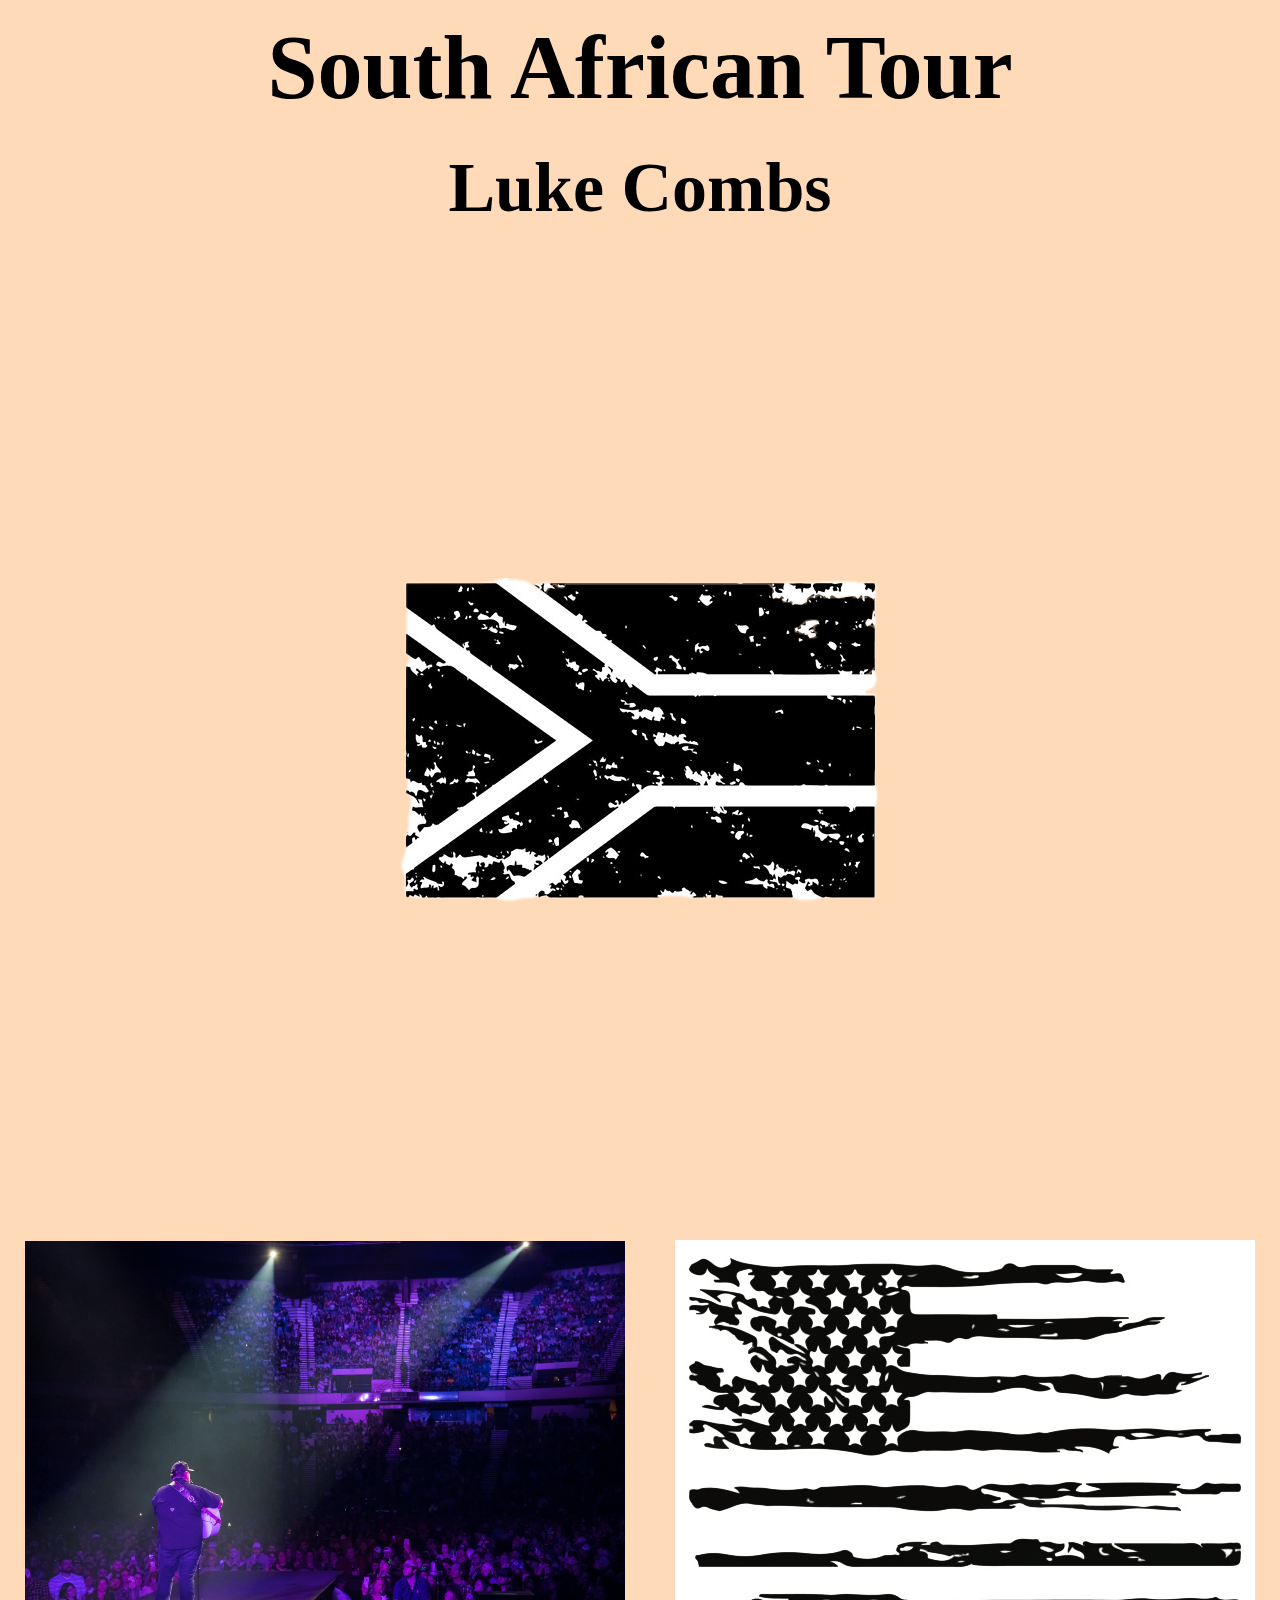
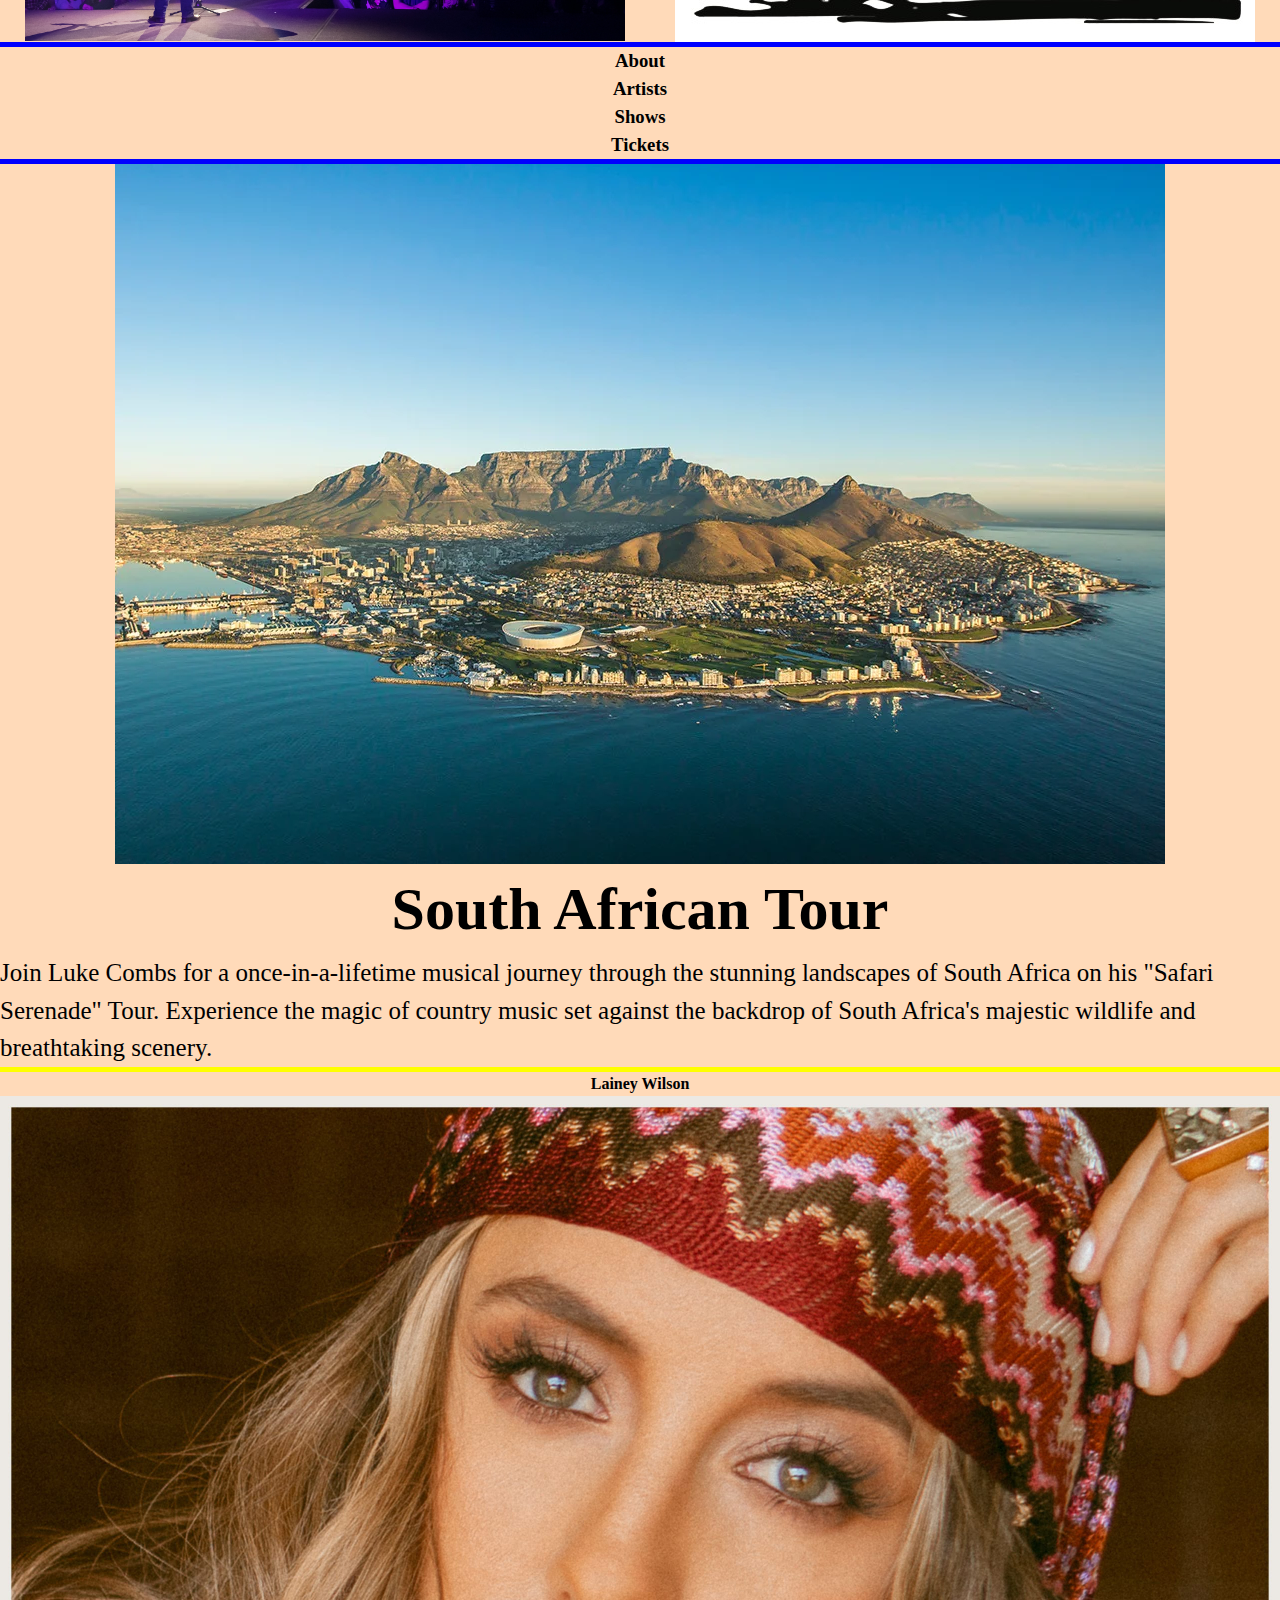
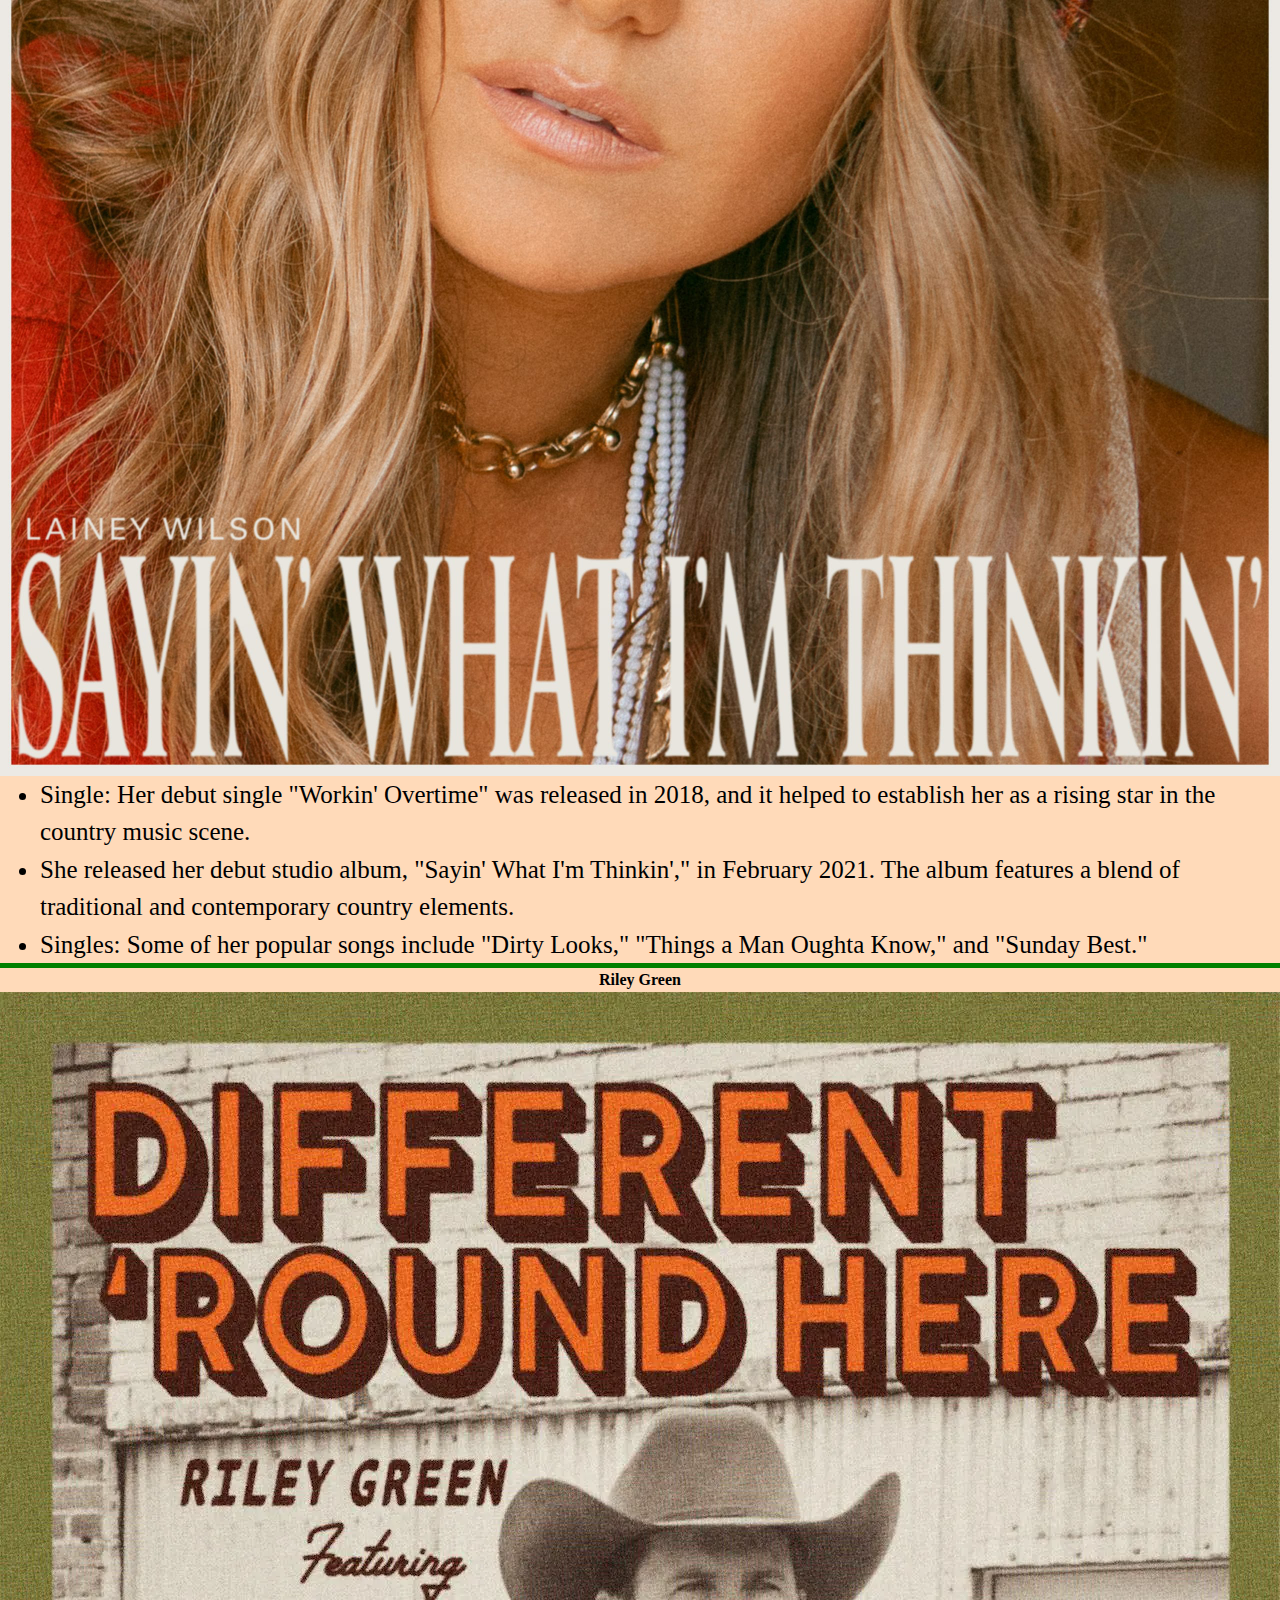
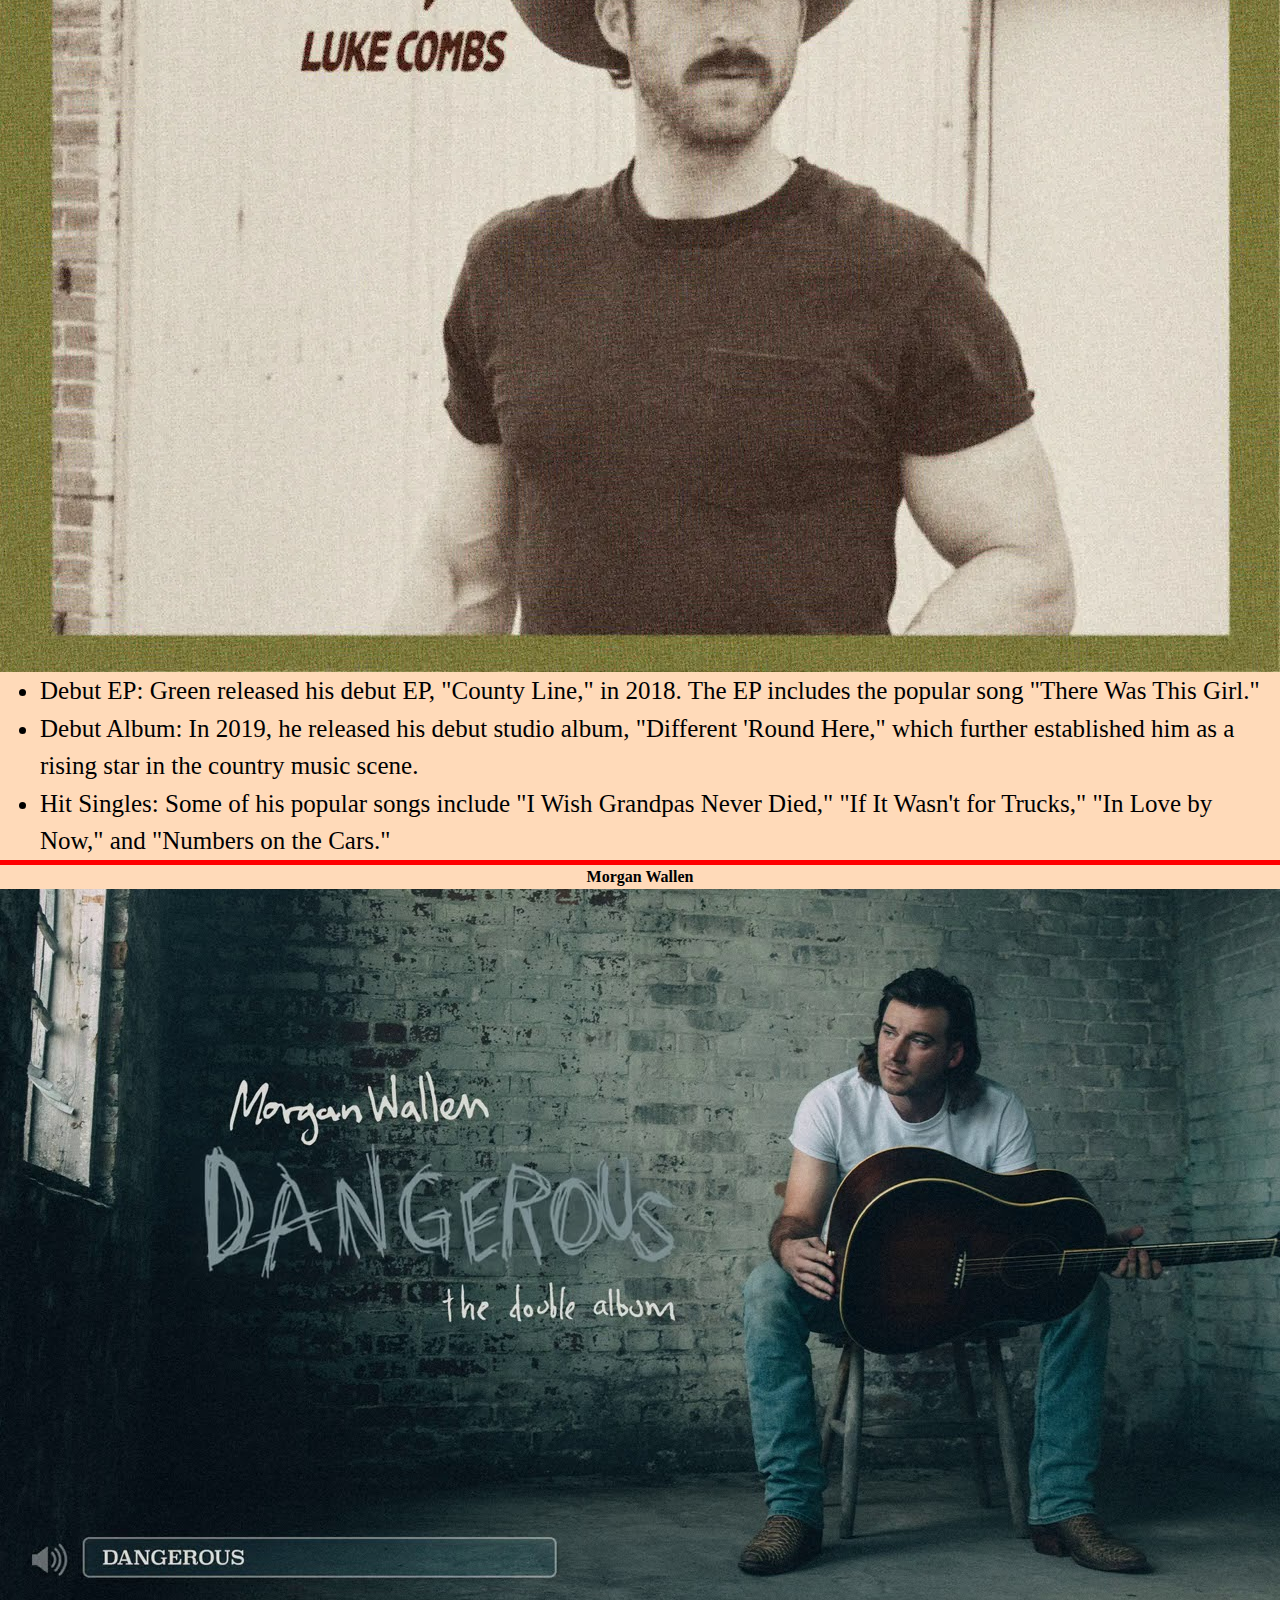
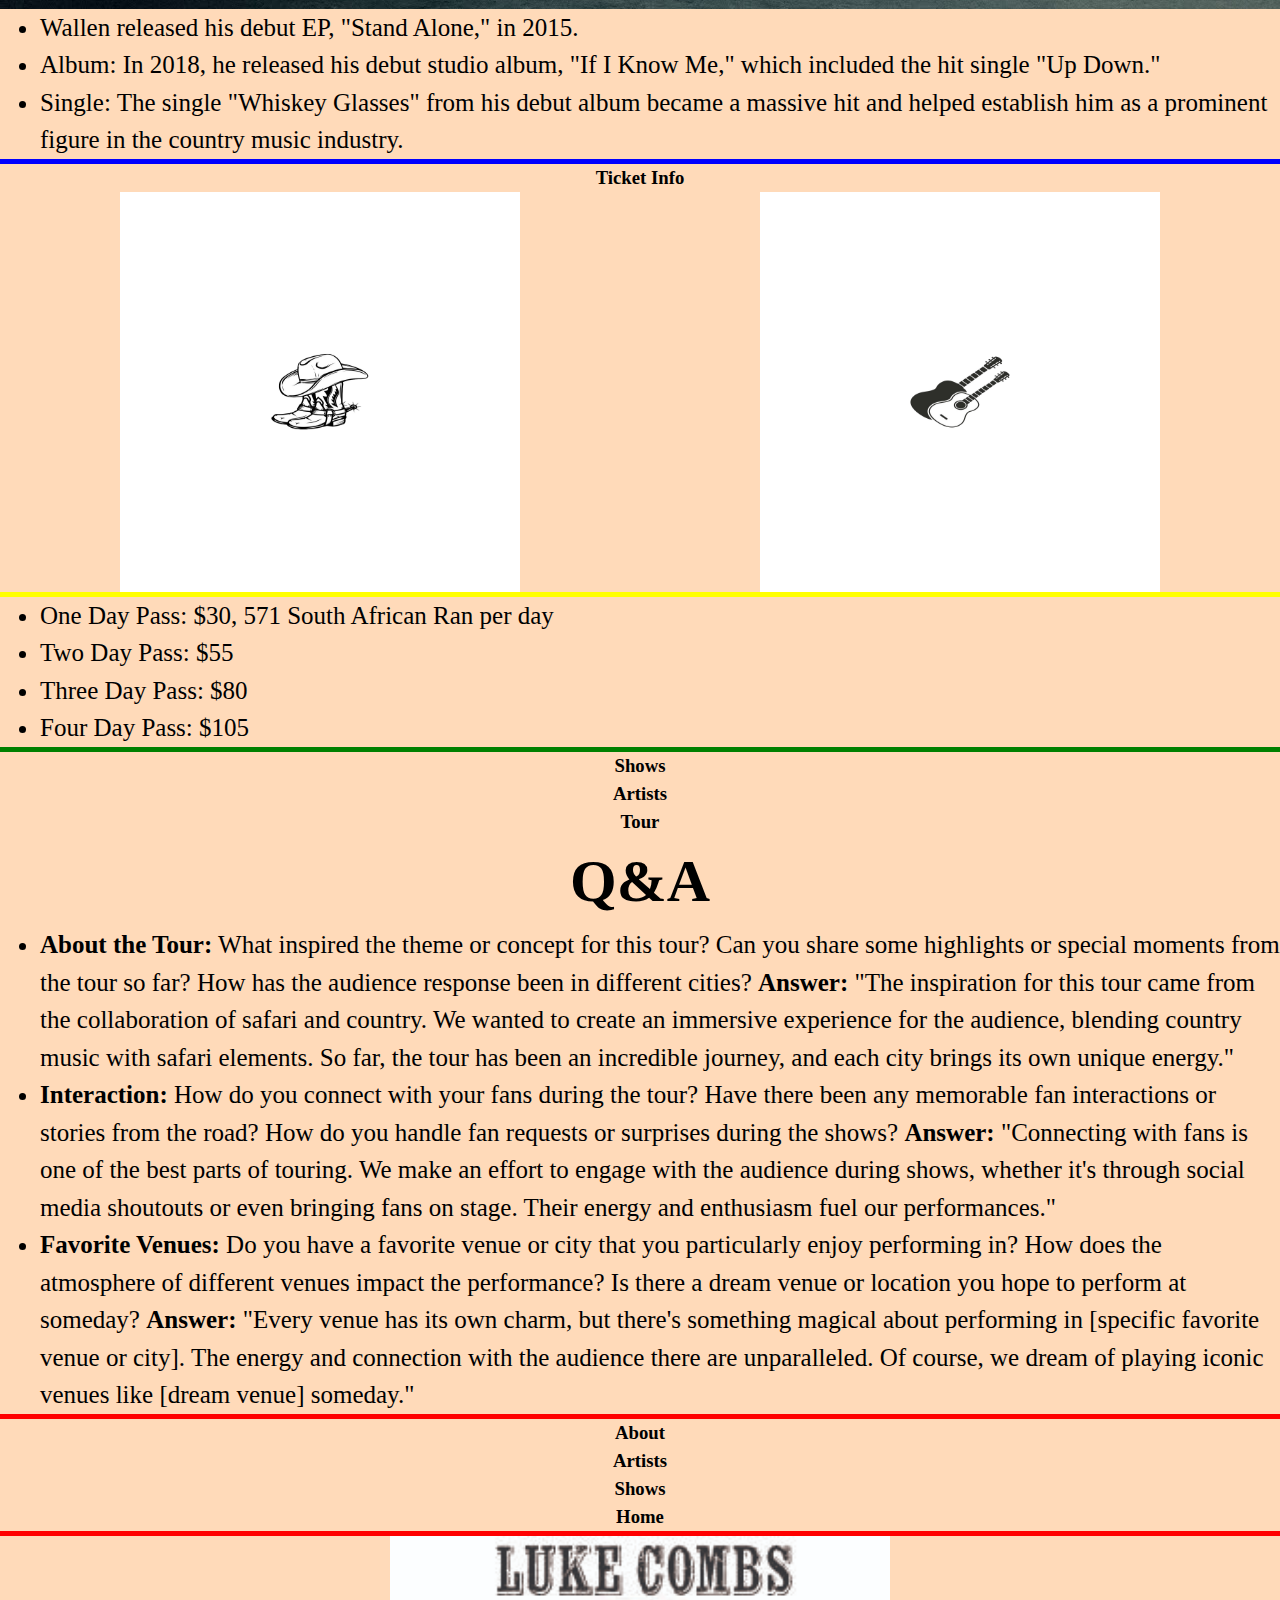
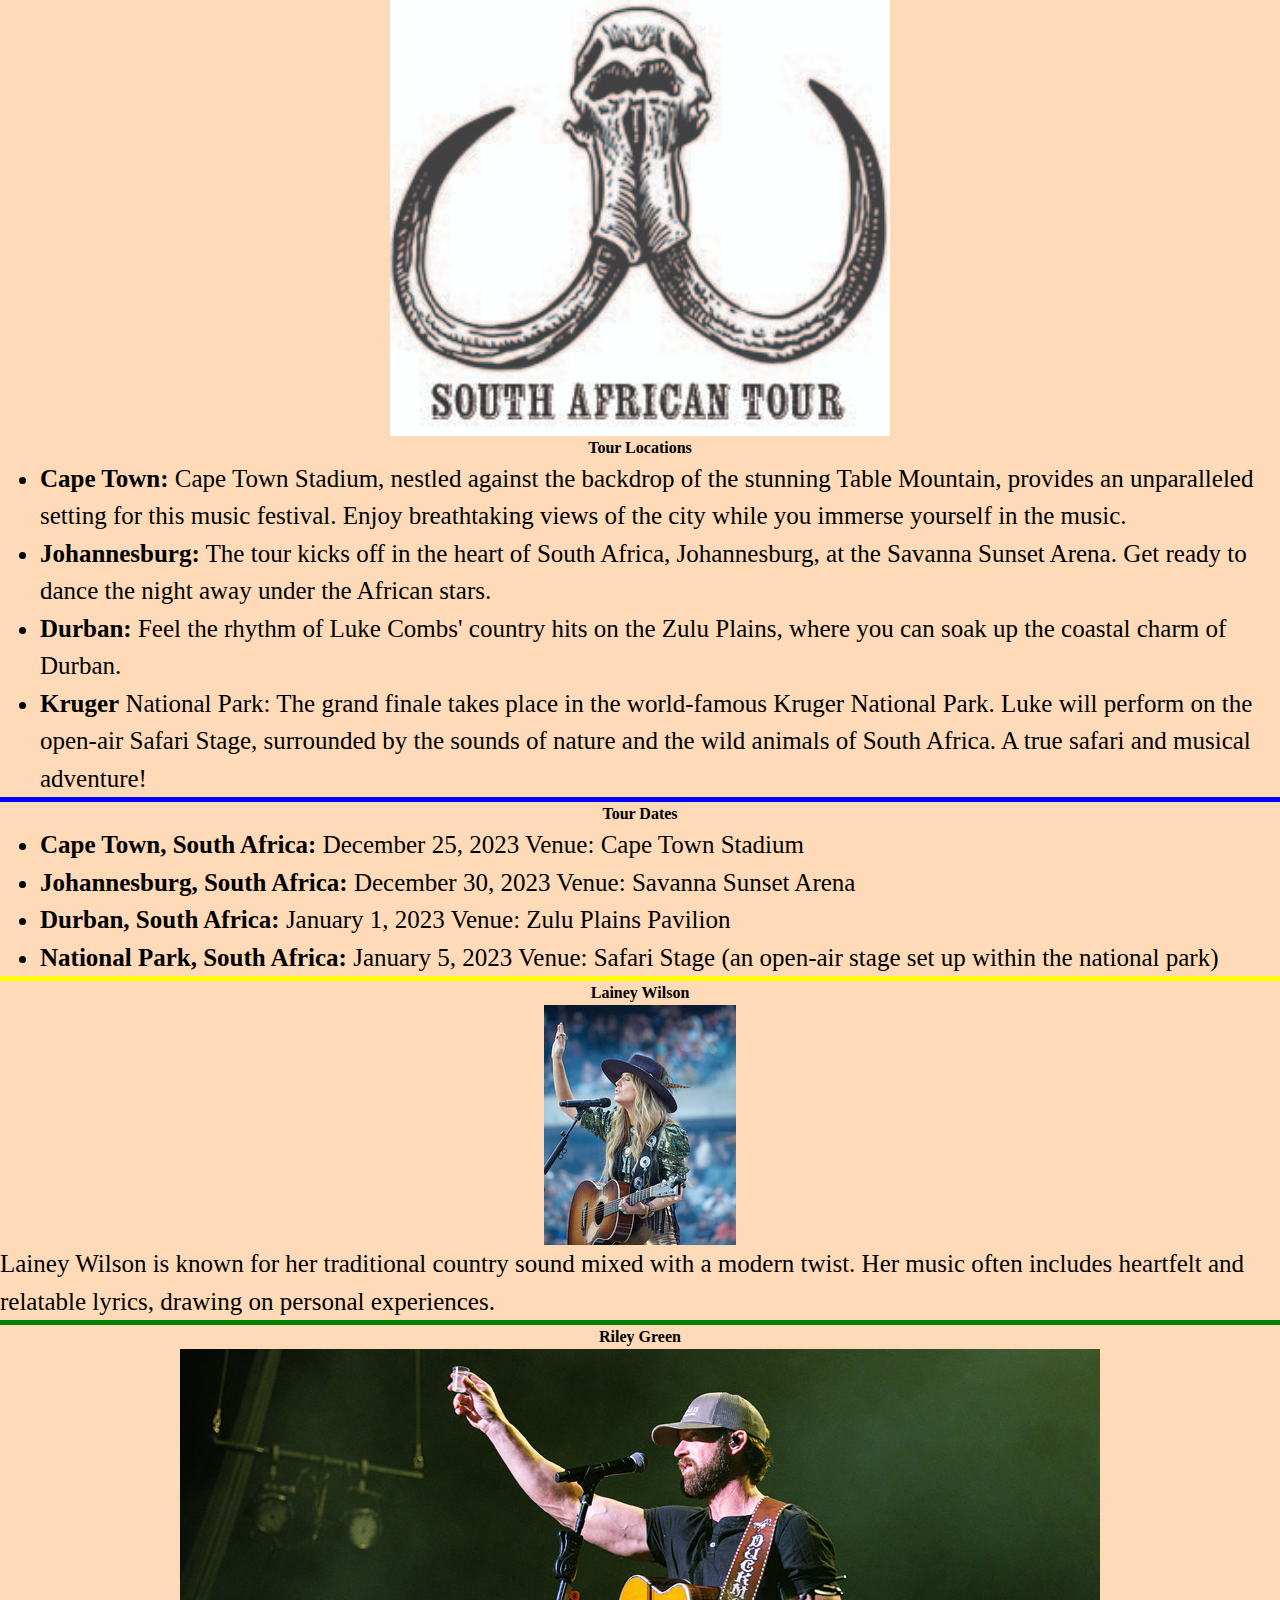
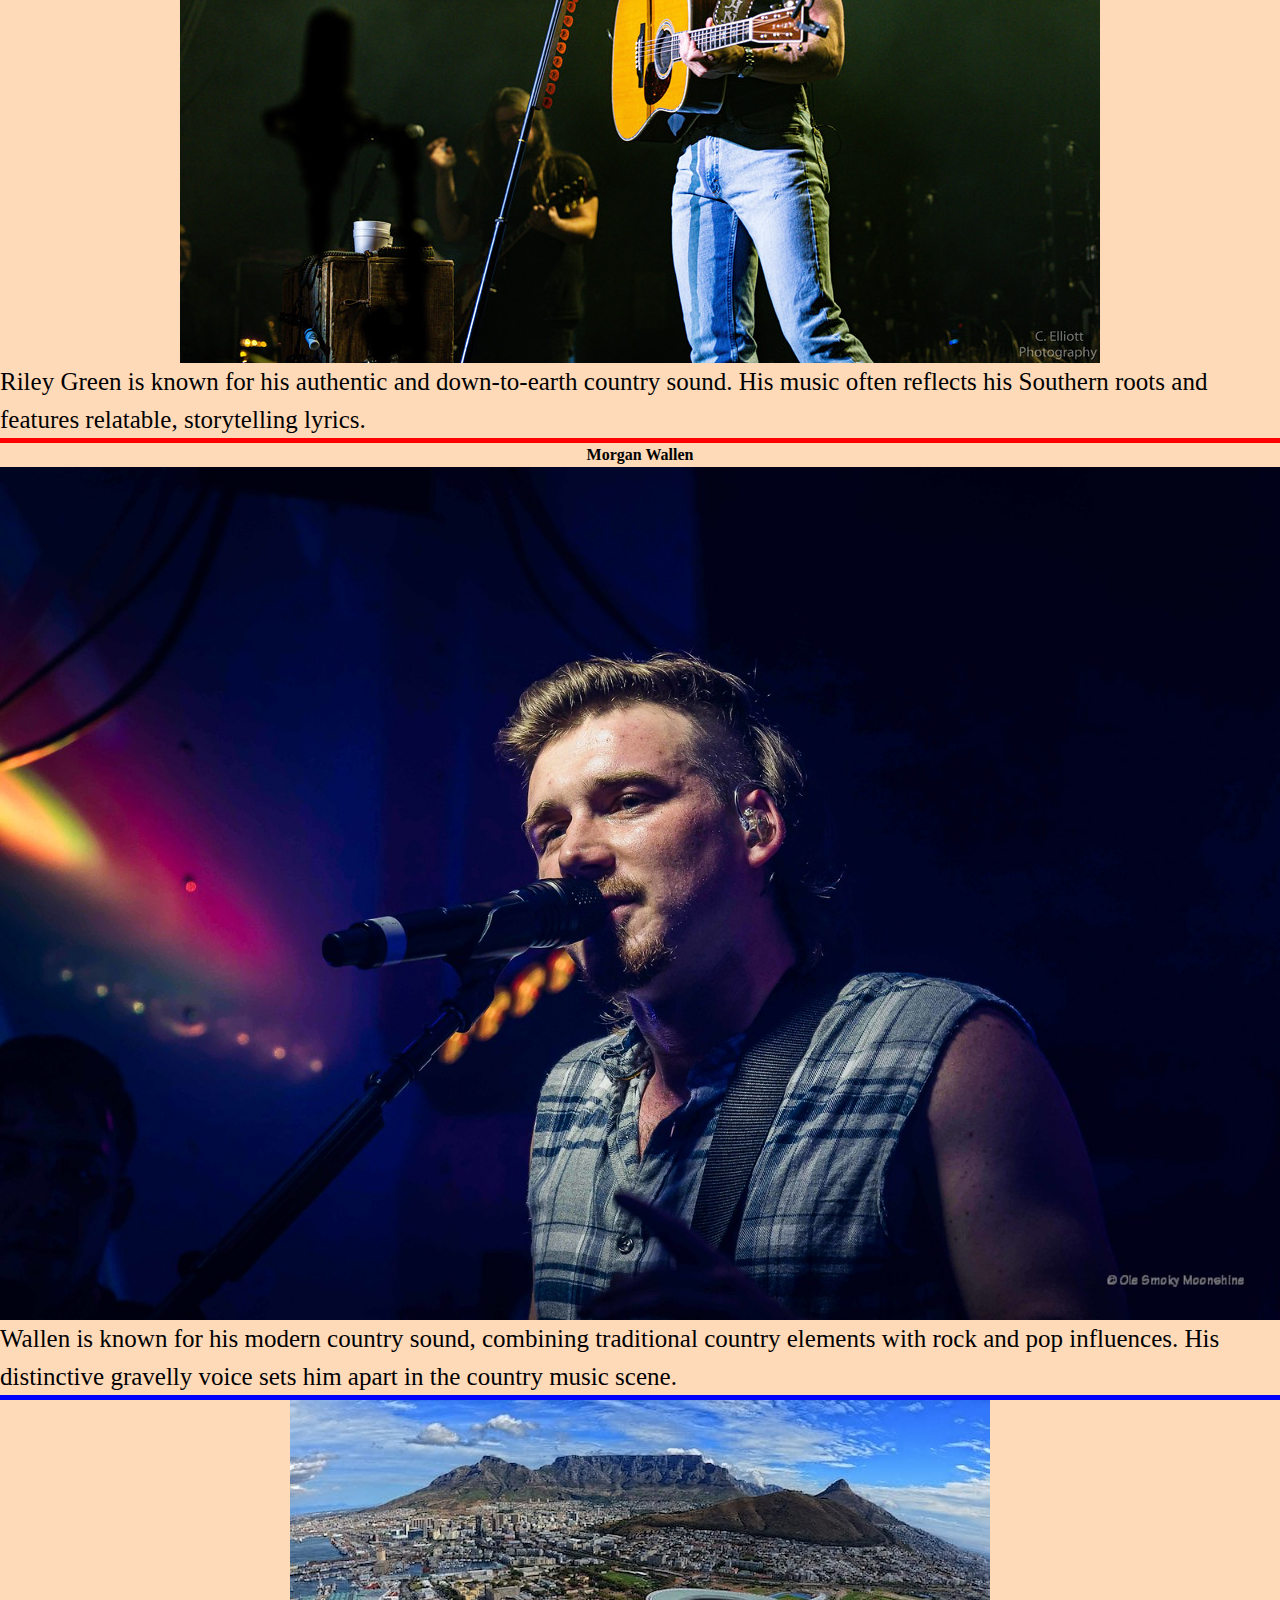
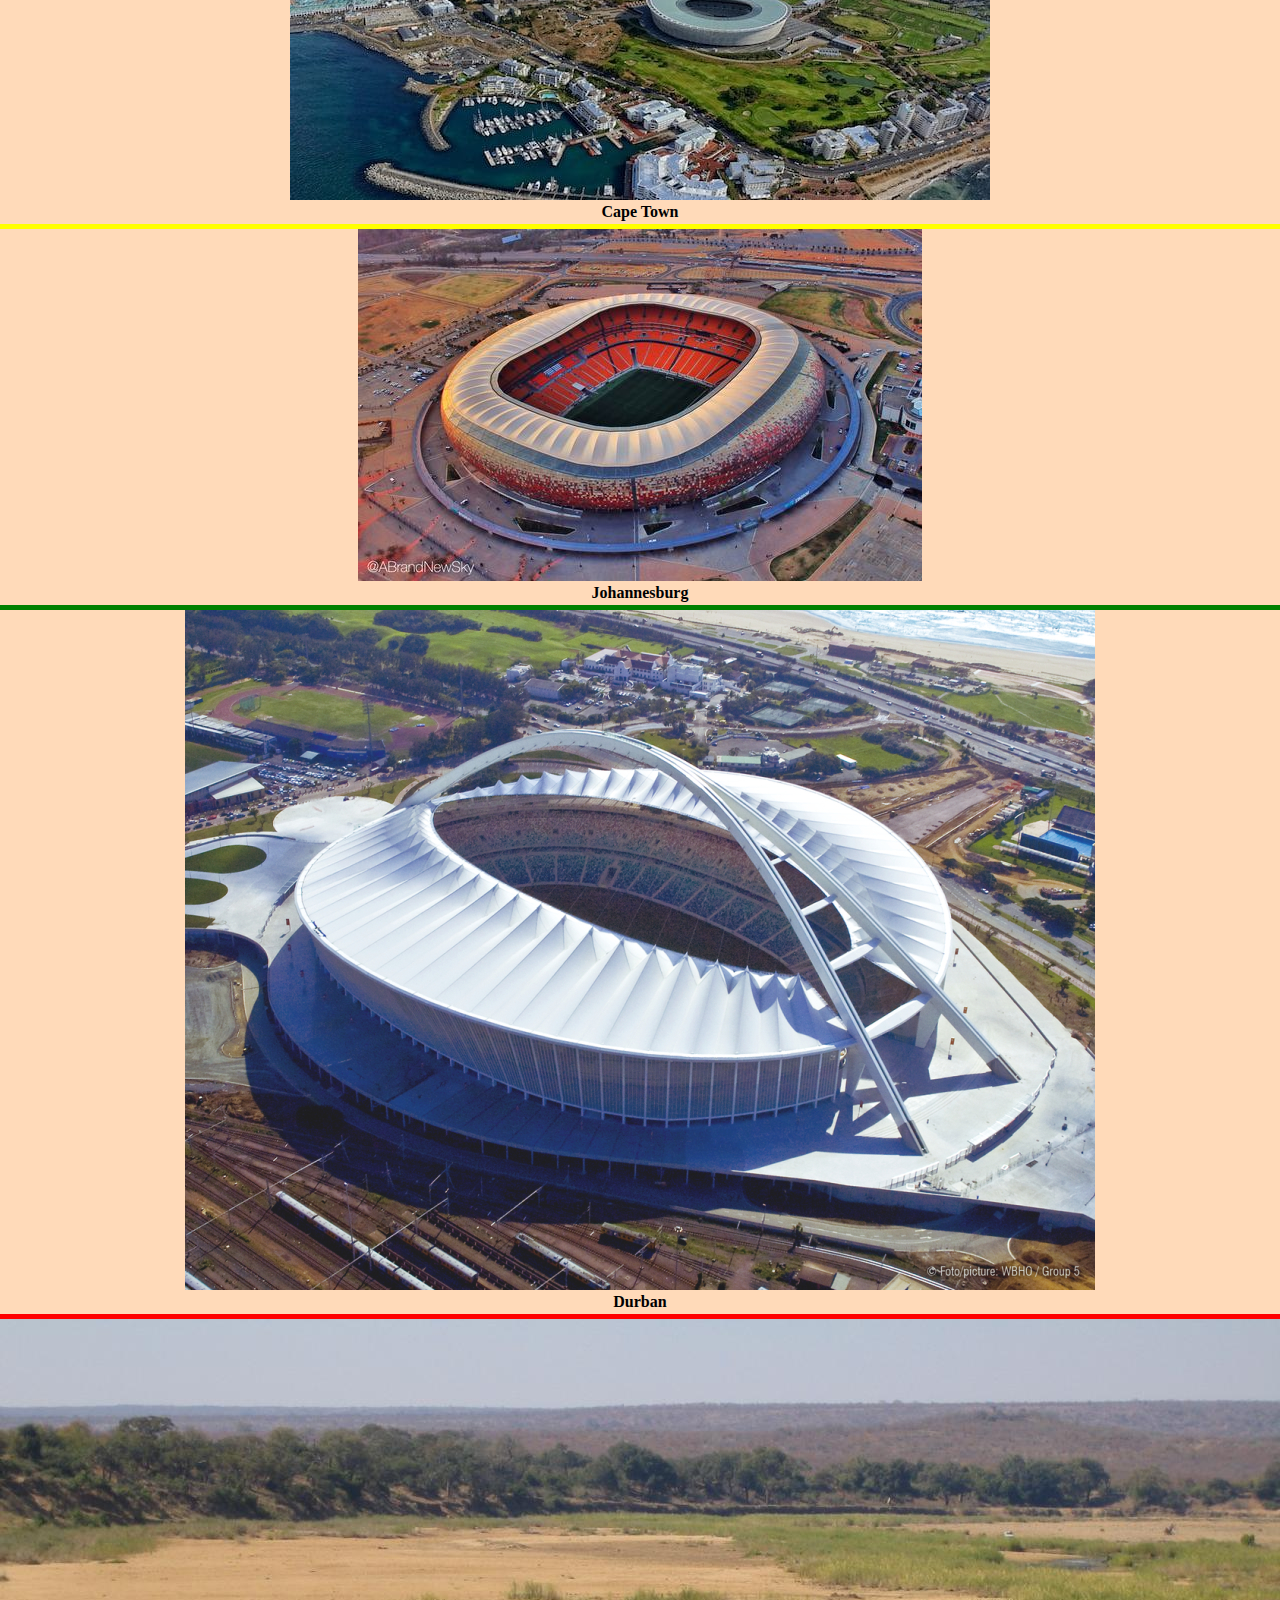
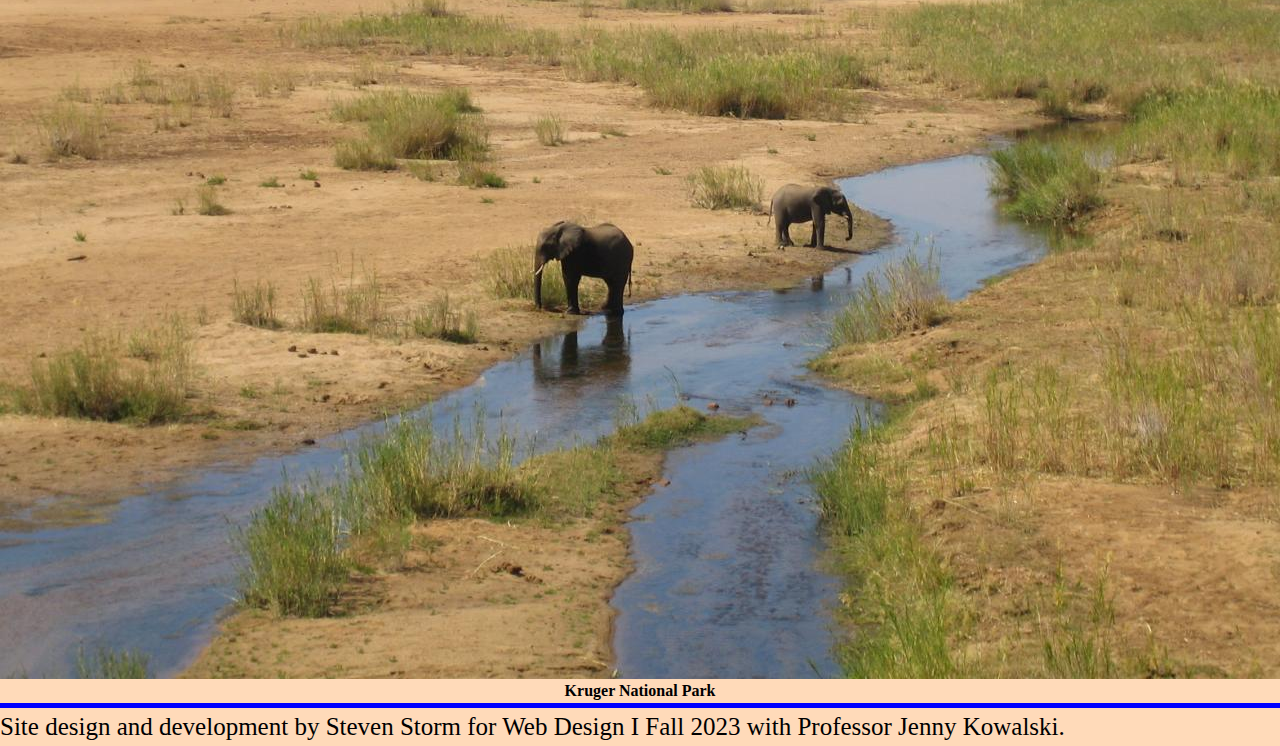
<file: index.html>
<!DOCTYPE html>
<html lang="en">

<head>
    <meta charset="UTF-8">
    <meta name="viewport" content="width=device-width, initial-scale=1.0">
    <link rel="stylesheet" type="text/css" href="styles.css">
    <title>Luke Combs South African Tour</title>
    <!-- Include any additional meta tags, external fonts, or scripts here inside the head -->
</head>

<body>
    <!-- Your content goes here -->
    
    <header>
        <h1 class="title">South African Tour</h1>
        <h2 class="LukeCombs">Luke Combs</h2>
        <!-- Add logo, navigation, logo, or other header elements here based on your figma design file-->
    </header>

    <main>
    
        <div>
      <img src="Images/untitled folder/SouthAfricanFlag.png" alt="South African flag" class="SouthAfricanFlag">
       <img src="Images/untitled folder/AmericanFlag.jpg" alt="American flag" class="AmericanFlag">
       <img src="Images/untitled folder/LukeCombsCover.jpg" alt="Luke Combs" height="400" weight="400">
    </div>
    <hr style="height: 5px;px;border-width:0;color:blue;background-color:blue">
        <h3 class="header">About</h3>
        <h3 class="header">Artists</h3>
        <h3 class="header">Shows</h3>
        <h3 class="header">Tickets</h3>
        <hr style="height: 5px;px;border-width:0;color:blue;background-color:blue">
        <div style="text-align: center;"><img src="Images/untitled folder/SouthAfrica.webp" alt="South Africa"></div>
        <h2 class="Title">South African Tour</h2>
        <p>Join Luke Combs for a once-in-a-lifetime musical journey through the stunning landscapes of South Africa on his "Safari Serenade" Tour. Experience the magic of country music set against the backdrop of South Africa's majestic wildlife and breathtaking scenery.
        </p>
        <hr style="height: 5px;px;border-width:0;color:yellow;background-color:yellow">
        <h4>Lainey Wilson</h4>
        <div style="text-align: center;"><img src="Images/untitled folder/LaineyWilsonCover.jpg" alt="Lainey Wilson Cover"></div>
        <ul>
            <li>Single: Her debut single "Workin' Overtime" was released in 2018, and it helped to establish her as a rising star in the country music scene.
            </li>
            <li> She released her debut studio album, "Sayin' What I'm Thinkin'," in February 2021. The album features a blend of traditional and contemporary country elements.
            </li>
            <li> Singles: Some of her popular songs include "Dirty Looks," "Things a Man Oughta Know," and "Sunday Best."
            </li>
        </ul>
        <hr style="height: 5px;px;border-width:0;color:green;background-color:green">
        <h4>Riley Green</h4>
        <img src="Images/untitled folder/RileyGreenCover.webp" alt="Riley Green Cover">
        <ul>
            <li>Debut EP: Green released his debut EP, "County Line," in 2018. The EP includes the popular song "There Was This Girl."
        </li> 
        <li>Debut Album: In 2019, he released his debut studio album, "Different 'Round Here," which further established him as a rising star in the country music scene.</li>
            <li>Hit Singles: Some of his popular songs include "I Wish Grandpas Never Died," "If It Wasn't for Trucks," "In Love by Now," and "Numbers on the Cars."
            </li>
         </ul>
            <hr>
            <h4>Morgan Wallen</h4>
            <img src="Images/untitled folder/MorganWallenCover.jpg" alt="Morgan Wallen Cover">
            <ul> 
                <li> Wallen released his debut EP, "Stand Alone," in 2015.
                </li>
                <li> Album: In 2018, he released his debut studio album, "If I Know Me," which included the hit single "Up Down."</li>
                <li> Single: The single "Whiskey Glasses" from his debut album became a massive hit and helped establish him as a prominent figure in the country music industry.</li>
            </ul>
                <hr style="height: 5px;px;border-width:0;color:blue;background-color:blue">
                <h3>Ticket Info</h3>
                <div>
                <img src="Images/untitled folder/guitar.jpg" alt="Guitar" height="400" width="400">

                <img src="Images/untitled folder/CowboyBoots.jpg" alt="Cowboyboots" height="400" width="400">
                </div>
            <hr style="height: 5px;px;border-width:0;color:yellow;background-color:yellow">

                <ul> 
                    <li> One Day Pass: $30,
                        571 South African Ran per day</li> 
                   
                   <li> Two Day Pass: $55</li>
                   
                   <li> Three Day Pass: $80</li>
                   
                   <li> Four Day Pass: $105</li>
                </ul>
                   <hr style="height: 5px;px;border-width:0;color:green;background-color:green">
                   <h3>Shows</h3>
                   <h3>Artists</h3>
                   <h3>Tour</h3>
                   <h2 class="Title">Q&A </h2>
                <ul>
                    <li> <b>About the Tour:</b>
                    What inspired the theme or concept for this tour?
                    Can you share some highlights or special moments from the tour so far?
                    How has the audience response been in different cities?
                    <b> Answer:</b> "The inspiration for this tour came from the collaboration of safari and country. We wanted to create an immersive experience for the audience, blending country music with safari elements. So far, the tour has been an incredible journey, and each city brings its own unique energy."
                </li>
                <li>
                    <b> Interaction:</b>
                    How do you connect with your fans during the tour?
                    Have there been any memorable fan interactions or stories from the road?
                    How do you handle fan requests or surprises during the shows?

                     <b>Answer: </b>"Connecting with fans is one of the best parts of touring. We make an effort to engage with the audience during shows, whether it's through social media shoutouts or even bringing fans on stage. Their energy and enthusiasm fuel our performances."
                   </li>
                    <li>
                   <b>Favorite Venues:</b>
                    Do you have a favorite venue or city that you particularly enjoy performing in?
                    How does the atmosphere of different venues impact the performance?
                    Is there a dream venue or location you hope to perform at someday?
                    <b>Answer:</b> "Every venue has its own charm, but there's something magical about performing in [specific favorite venue or city]. The energy and connection with the audience there are unparalleled. Of course, we dream of playing iconic venues like [dream venue] someday."
                    </li>
                </ul>
    <hr>
    <h3>About</h3>
    <h3>Artists</h3>
    <h3>Shows</h3>
    <h3>Home</h3>
    <hr>
    <img src="Images/untitled folder/Logo.jpg" alt="Logo" class="Logo" height="500" width="500">
    <h4>Tour Locations</h4>
    <ul> 
        <li> <b>Cape Town:</b> Cape Town Stadium, nestled against the backdrop of the stunning Table Mountain, provides an unparalleled setting for this music festival. Enjoy breathtaking views of the city while you immerse yourself in the music.
        </li>
    <li> <b>Johannesburg:</b> The tour kicks off in the heart of South Africa, Johannesburg, at the Savanna Sunset Arena. Get ready to dance the night away under the African stars.
    </li>
    <li> <b>Durban:</b> Feel the rhythm of Luke Combs' country hits on the Zulu Plains, where you can soak up the coastal charm of Durban.
    </li>
    <li> <b>Kruger</b> National Park: The grand finale takes place in the world-famous Kruger National Park. Luke will perform on the open-air Safari Stage, surrounded by the sounds of nature and the wild animals of South Africa. A true safari and musical adventure!
    </li>
    </ul> 
<hr style="height: 5px;px;border-width:0;color:blue;background-color:blue">
<h4>Tour Dates</h4>
<ul>
    <li> <b>Cape Town, South Africa:</b> December 25, 2023
   Venue: Cape Town Stadium
    </li>
   <li> <b>Johannesburg, South Africa:</b>  December 30, 2023
   Venue: Savanna Sunset Arena
   <li>
   <b>Durban, South Africa:</b> January 1, 2023
   Venue: Zulu Plains Pavilion
   </li>
   <li> <b>National Park, South Africa:</b> January 5, 2023
   Venue: Safari Stage (an open-air stage set up within the national park)
   </li>
</ul>
   <hr style="height: 5px;px;border-width:0;color:yellow;background-color:yellow">
   <h4>Lainey Wilson</h4>
   <img src="Images/untitled folder/Lainey Wilson.jpg" alt="Lainey Wilson">
<p> Lainey Wilson is known for her traditional country sound mixed with a modern twist. Her music often includes heartfelt and relatable lyrics, drawing on personal experiences.
</p>
<hr style="height: 5px;px;border-width:0;color:green;background-color:green">
<h4>Riley Green</h4>
<img src="Images/untitled folder/Riley Green.jpg" alt="Riley Green">
<p>Riley Green is known for his authentic and down-to-earth country sound. His music often reflects his Southern roots and features relatable, storytelling lyrics.
</p>
<hr>
<h4>Morgan Wallen</h4>
<img src="Images/untitled folder/Morgan Wallen.jpg" alt="Morgan Wallen">
 <p>Wallen is known for his modern country sound, combining traditional country elements with rock and pop influences. His distinctive gravelly voice sets him apart in the country music scene.
</p>
<hr style="height: 5px;px;border-width:0;color:blue;background-color:blue">
<img src="Images/untitled folder/CapeTown.jpg" alt="Cape Town Stadium">
<h4>Cape Town</h4>
<hr style="height: 5px;px;border-width:0;color:yellow;background-color:yellow">
<img src="Images/untitled folder/JohannesburgStadium.jpg" alt="Johannesburg Stadium">
<h4>Johannesburg</h4>
<hr style="height: 5px;px;border-width:0;color:green;background-color:green">
<img src="Images/untitled folder/DurbanStadium.jpg" alt="DurbanStadium">
<h4>Durban</h4>
<hr>
<img src="Images/untitled folder/KrugerNationalPark.jpeg" alt="KrugerNationalPark">
<h4>Kruger National Park</h4>
<hr style="height: 5px;px;border-width:0;color:blue;background-color:blue">
        <!-- The main content of your website goes here based on your figma design file-->
    </main>

    <footer>
       
        <p>Site design and development by Steven Storm for Web Design I Fall 2023 with Professor Jenny Kowalski.</p>
        <!-- Footer content goes here, such as copyright information, links, etc. This is a good place for citing image sources-->
    </footer>

    <!-- Include any additional scripts or external libraries down here -->
</body>

</html>
</file>
<file: styles.css>
/* Starting off with Josh's Custom CSS Reset https://www.joshwcomeau.com/css/custom-css-reset/ */
*, *::before, *::after {
  box-sizing: border-box;
}
* {
  margin: 0;
}
body {
  line-height: 1.5;
  -webkit-font-smoothing: antialiased;
}
img, picture, video, canvas, svg {
  display: block;
  max-width: 100%;
}
input, button, textarea, select {
  font: inherit;
}
p, h1, h2, h3, h4, h5, h6 {
  overflow-wrap: break-word;
}
#root, #__next {
  isolation: isolate;
}

/* ——————————— YOUR CSS STARTS BELOW HERE ——————————— */

body {
  background-color: peachpuff;
}
h1, .title {
  font-family: wausau;
  text-align: center;
  font-size:  90px;
}
h2 {
  font-family: colt;
  text-align: center;
}
h3 {
  font-family: colt;
  text-align: center;
}
h3.header{
  text-align: center;
}
p {
font-family: Lato;
font-size: 25px;
margin: auto;
}
h2.LukeCombs {
font-family: Colt;
text-align: center;
font-size: 70px;
}
h2.Title {
font-family: wausau;
text-align: center;
font-size: 60px;
}
h4 {
  font-family: colt;
  font-size: 16px;
  text-align: center;
}
h4.showlink {
  font-family: wausau;
}
img{
  margin: auto;
}
hr {
  height: 5px;
  background-color: red;
  border-width: 0;
}
li{
  font-family: lato;
  font-size: 25px;
  margin: auto;
}
div{
  display: flex;
  justify-content: space-around;
  flex-direction: row-reverse;
  flex-wrap: wrap;
}
</file>
